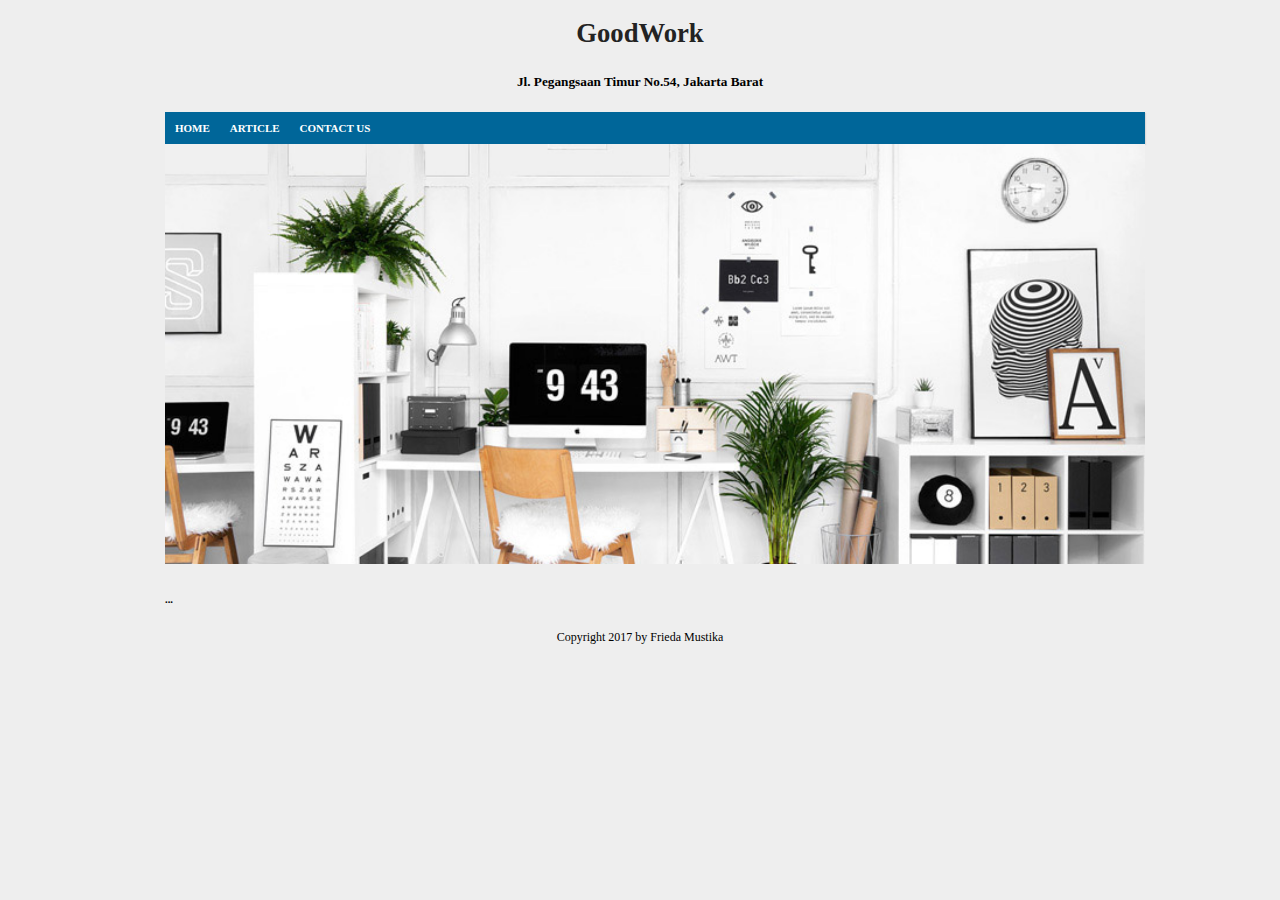
<file: index.html>
<!DOCTYPE html>
<html>
<head>
	<title>GoodWork</title>
	<link rel="stylesheet" type="text/css" href="style.css"/>
	<meta lang="id" charset="utf-8">
</head>
<body>
	<header>
		<h1 class="judul">GoodWork</h1>
	</header>
	
	<section class="wrap">
		<h5>Jl. Pegangsaan Timur No.54, Jakarta Barat</h5>
		<nav class="menu">
			<ul>
				<li><a href="index.html">Home</a></li>
				<li><a href="artikel.html">Article</a></li>
				<li><a href="contactus.html">Contact Us</a></li>
			</ul>
		</nav>
		<article class="artikel">
			<img src="img/back.jpg" width="980" height="420" alt="Gambar" >
			<h6>...</h6>
		</article> 
	</section>

	<footer>
		<p>Copyright 2017 by Frieda Mustika</p>
	</footer>

</body>
</html>
</file>
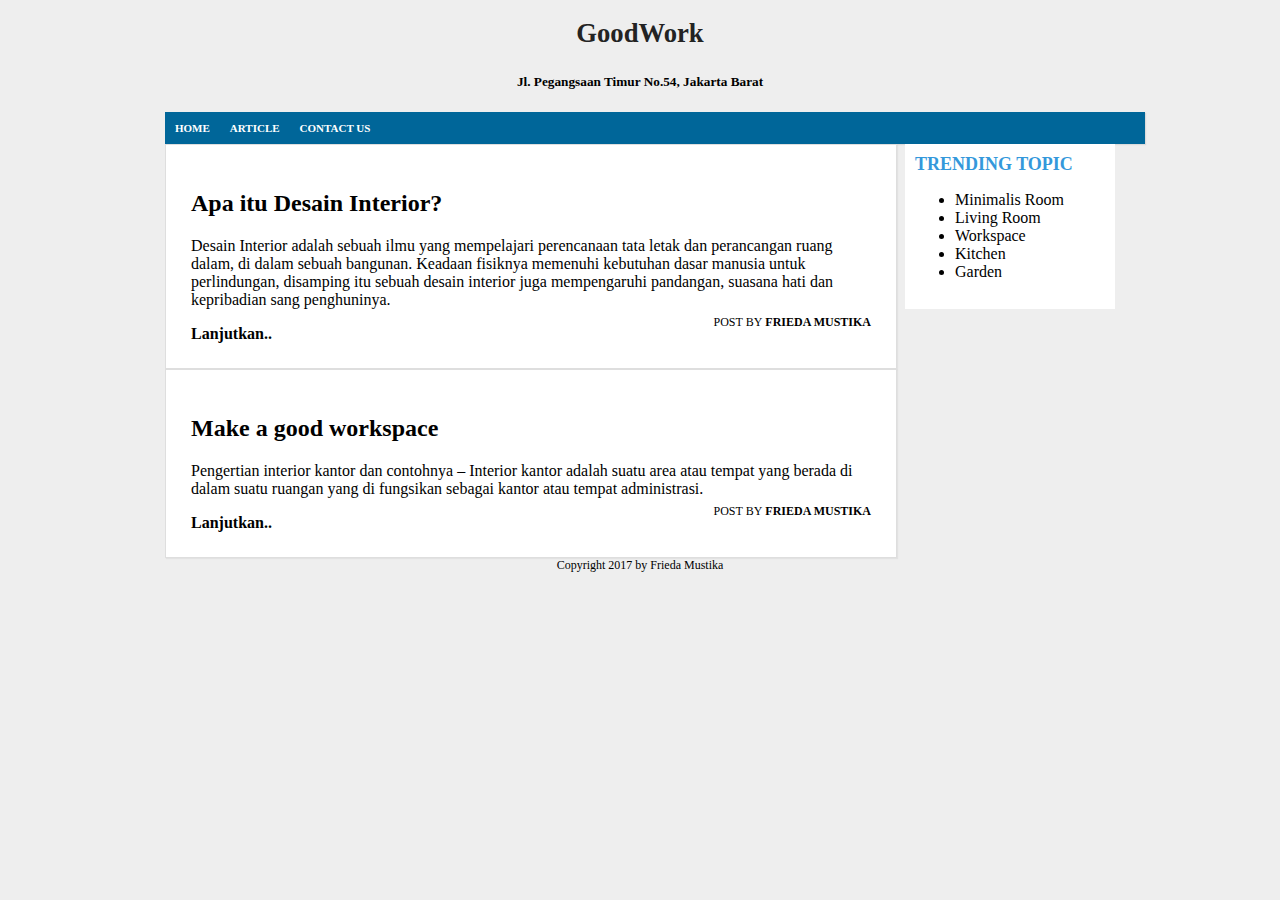
<file: artikel.html>
<!DOCTYPE html>
<html>
<head>
	<title>GoodWork</title>
	<link rel="stylesheet" type="text/css" href="style.css">
	<meta lang="id" charset="utf-8">
</head>
<body>
	<header>
		<h1 class="judul">GoodWork</h1>
	</header>
	
	<section class="wrap">
	<h5>Jl. Pegangsaan Timur No.54, Jakarta Barat</h5>
		<nav class="menu">
			<ul>
				<li><a href="index.html">Home</a></li>
				<li><a href="artikel.html">Article</a></li>
				<li><a href="contactus.html">Contact Us</a></li>
			</ul>
		</nav>
		<article class="artikel">
			<div class="artikel-dalam">
				<h2>Apa itu Desain Interior?</h2>
				<p>
					Desain Interior adalah sebuah ilmu yang mempelajari perencanaan tata letak dan perancangan ruang dalam, di dalam sebuah bangunan. Keadaan fisiknya memenuhi kebutuhan dasar manusia untuk perlindungan, disamping itu sebuah desain interior juga mempengaruhi pandangan, suasana hati dan kepribadian sang penghuninya.
				</p>	
				<div class="post-info">
					Post by<b> Frieda Mustika</b>
				</div>			
				<a href="detail_artikel1.html" class="continue-lendo">Lanjutkan..</a>
			</div>
			<div class="artikel-dalam">
				<h2>Make a good workspace</h2>
				<p>
					Pengertian interior kantor dan contohnya – Interior kantor adalah suatu area atau tempat yang berada di dalam suatu ruangan yang di fungsikan sebagai kantor atau tempat administrasi.
				</p>	
				<div class="post-info">
					Post by<b> Frieda Mustika</b>
				</div>			
				<a href="detail_artikel2.html" class="continue-lendo">Lanjutkan..</a>
			</div>
		</article>
		<aside class="sidebar">
			<div class="widget">
				<h2>Trending Topic</h2>
				<ul>
					<li><a>Minimalis Room</a></li>
					<li><a>Living Room</a></li>
					<li><a>Workspace</a></li>
					<li><a>Kitchen</a></li>
					<li><a>Garden</a></li>
				</ul>
			</div>
		</aside>
	</section>

	<footer>
		<p>Copyright 2017 by Frieda Mustika</p>
	</footer>

</body>
</html>
</file>
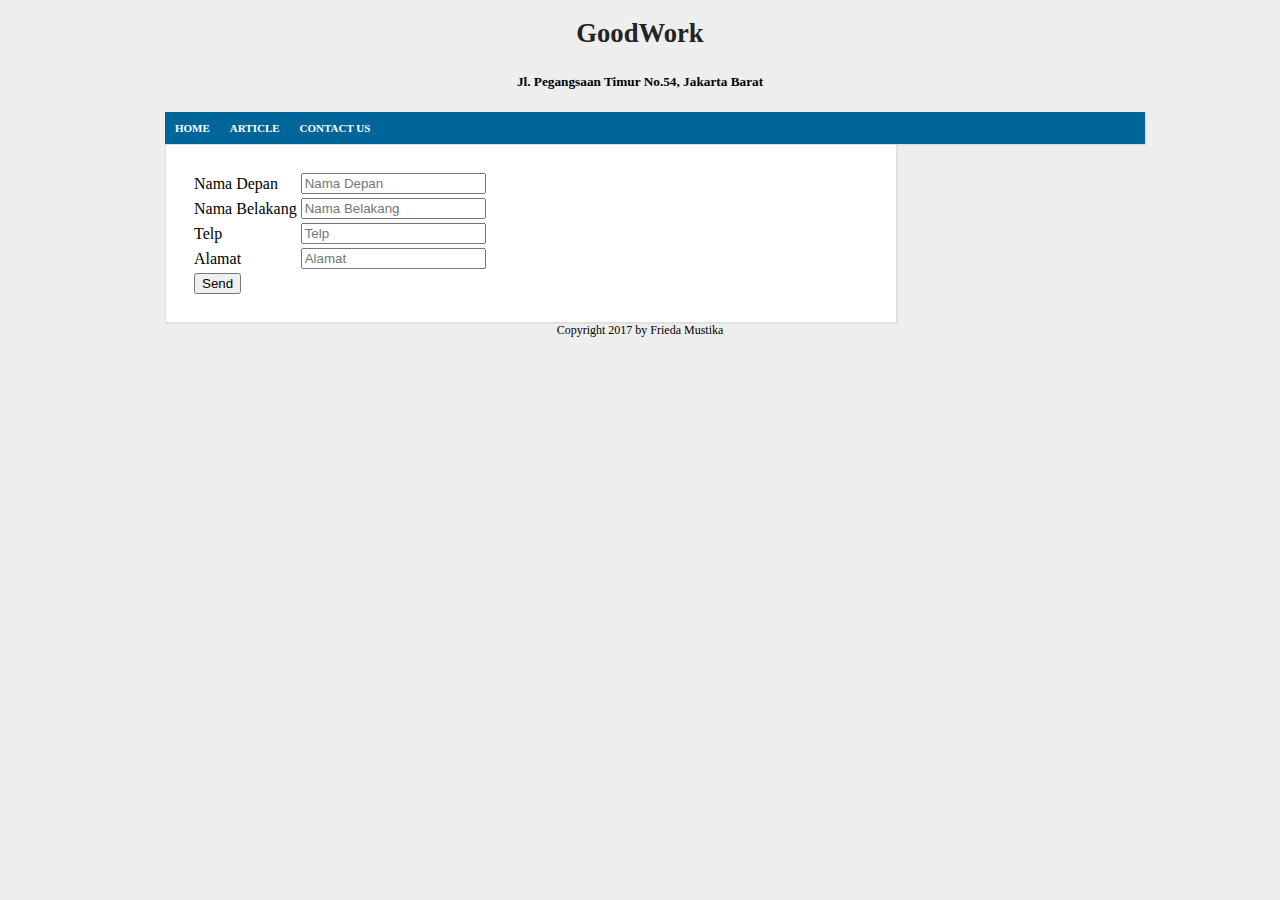
<file: contactus.html>
<!DOCTYPE html>
<html>
<head>
	<title>GoodWork</title>
	<link rel="stylesheet" type="text/css" href="style.css">
	<meta lang="id" charset="utf-8">
</head>
<body>
	<header>
		<h1 class="judul">GoodWork</h1>
	</header>
	
	<section class="wrap">
	<h5>Jl. Pegangsaan Timur No.54, Jakarta Barat</h5>
		<nav class="menu">
			<ul>
				<li><a href="index.html">Home</a></li>
				<li><a href="artikel.html">Article</a></li>
				<li><a href="contactus.html">Contact Us</a></li>
			</ul>
		</nav>
		<article class="artikel">
			<div class="artikel-dalam">
				<form>
					<table>
						<tr>
							<td>Nama Depan</td>
							<td>
								<input type="text" name="nmdpan" placeholder="Nama Depan">
							</td>
						</tr>
						<tr>
							<td>Nama Belakang</td>
							<td>
								<input type="text" name="nmblkang" placeholder="Nama Belakang">
							</td>
						</tr>
						<tr>
							<td>Telp</td>
							<td>
								<input type="text" name="telp" placeholder="Telp">
							</td>
						</tr>
						<tr>
							<td>Alamat</td>
							<td>
								<input type="text" name="alamat" placeholder="Alamat">
							</td>
						</tr>
						<tr>
							<td>
								<input type="submit" value="Send">
							</td>
						</tr>
					</table>
				</form>
			</div>
		</article>
	</section>

	<footer>
		<p>Copyright 2017 by Frieda Mustika</p>
	</footer>

</body>
</html>
</file>
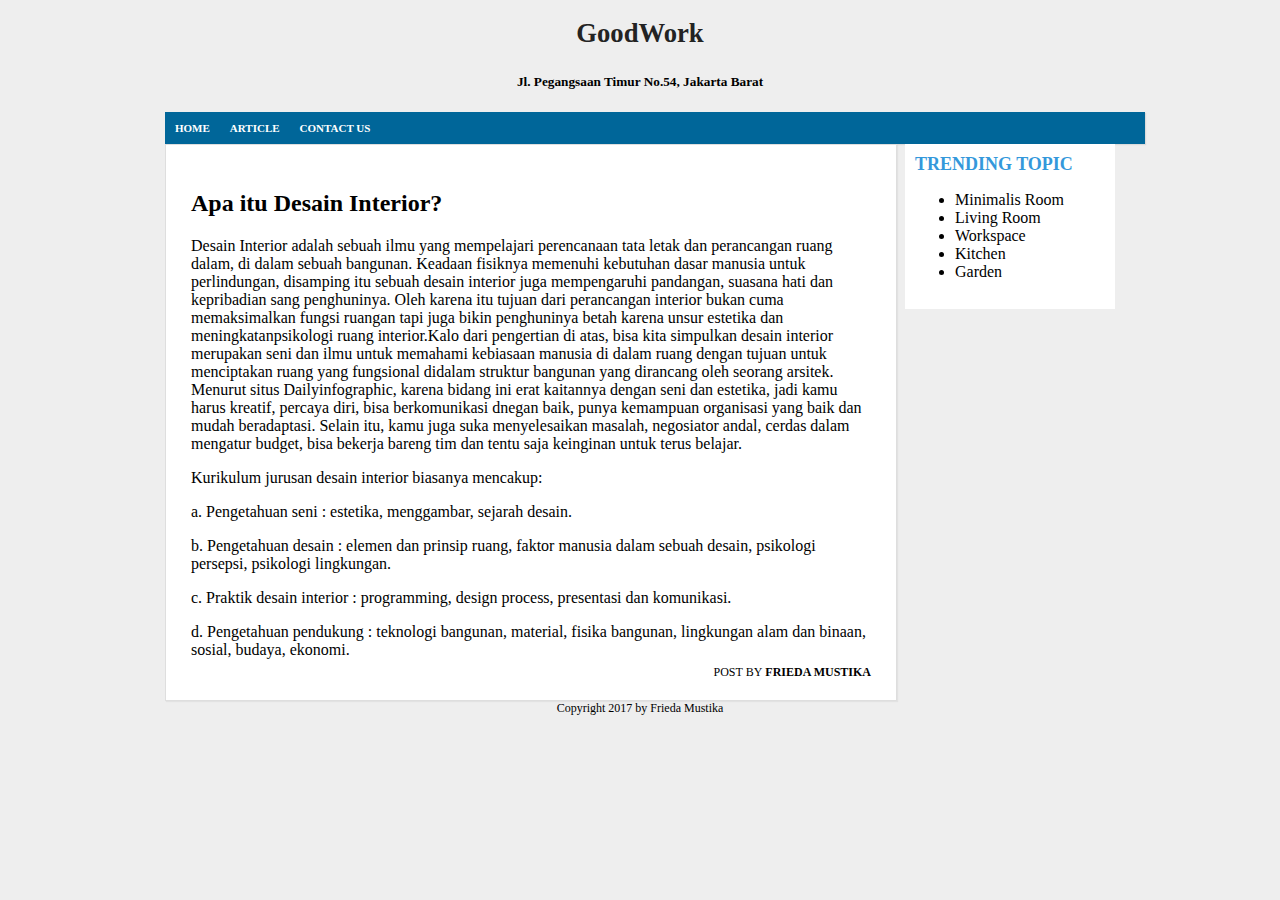
<file: detail_artikel1.html>
<!DOCTYPE html>
<html>
<head>
	<title>GoodWork</title>
	<link rel="stylesheet" type="text/css" href="style.css">
	<meta lang="id" charset="utf-8">
</head>
<body>
	<header>
		<h1 class="judul">GoodWork</h1>
	</header>
	
	<section class="wrap">
	<h5>Jl. Pegangsaan Timur No.54, Jakarta Barat</h5>
		<nav class="menu">
			<ul>
				<li><a href="index.html">Home</a></li>
				<li><a href="artikel.html">Article</a></li>
				<li><a href="contactus.html">Contact Us</a></li>
			</ul>
		</nav>
		<article class="artikel">
			<div class="artikel-dalam">
				<h2>Apa itu Desain Interior?</h2>
				<a>Desain Interior adalah sebuah ilmu yang mempelajari perencanaan tata letak dan perancangan ruang dalam, di dalam sebuah bangunan. Keadaan fisiknya memenuhi kebutuhan dasar manusia untuk perlindungan, disamping itu sebuah desain interior juga mempengaruhi pandangan, suasana hati dan kepribadian sang penghuninya.</a>
				<a>Oleh karena itu tujuan dari perancangan interior bukan cuma memaksimalkan fungsi ruangan tapi juga bikin penghuninya betah karena unsur estetika dan meningkatanpsikologi ruang interior.Kalo dari pengertian di atas, bisa kita simpulkan desain interior merupakan seni dan ilmu untuk memahami kebiasaan manusia di dalam ruang dengan tujuan untuk menciptakan ruang yang fungsional didalam struktur bangunan yang dirancang oleh seorang arsitek.</a>
				<a>Menurut situs Dailyinfographic, karena bidang ini erat kaitannya dengan seni dan estetika, jadi kamu harus kreatif, percaya diri, bisa berkomunikasi dnegan baik, punya kemampuan organisasi yang baik dan mudah beradaptasi.
					Selain itu, kamu juga suka menyelesaikan masalah, negosiator andal, cerdas dalam mengatur budget, bisa bekerja bareng tim dan tentu saja keinginan untuk terus belajar.</a>
					<p>Kurikulum jurusan desain interior biasanya mencakup:</p>
					<p>a. Pengetahuan seni : estetika, menggambar, sejarah desain.</p>
					<p>b. Pengetahuan desain : elemen dan prinsip ruang, faktor manusia dalam sebuah desain, psikologi persepsi, psikologi lingkungan.</p>
					<p>c. Praktik desain interior : programming, design process, presentasi dan komunikasi.</p>
					<p>d. Pengetahuan pendukung : teknologi bangunan, material, fisika bangunan, lingkungan alam dan binaan, sosial, budaya, ekonomi.</p>
					<div class="post-info">
						<p>Post by<b> Frieda Mustika</b></p>
					</div>
				</div>
			</article>
			<aside class="sidebar">
				<div class="widget">
					<h2>Trending Topic</h2>
					<ul>
						<li><a>Minimalis Room</a></li>
						<li><a>Living Room</a></li>
						<li><a>Workspace</a></li>
						<li><a>Kitchen</a></li>
						<li><a>Garden</a></li>
					</ul>
				</div>
			</aside>
		</section>

		<footer>
			<p>Copyright 2017 by Frieda Mustika</p>
		</footer>

	</body>
	</html>
</file>
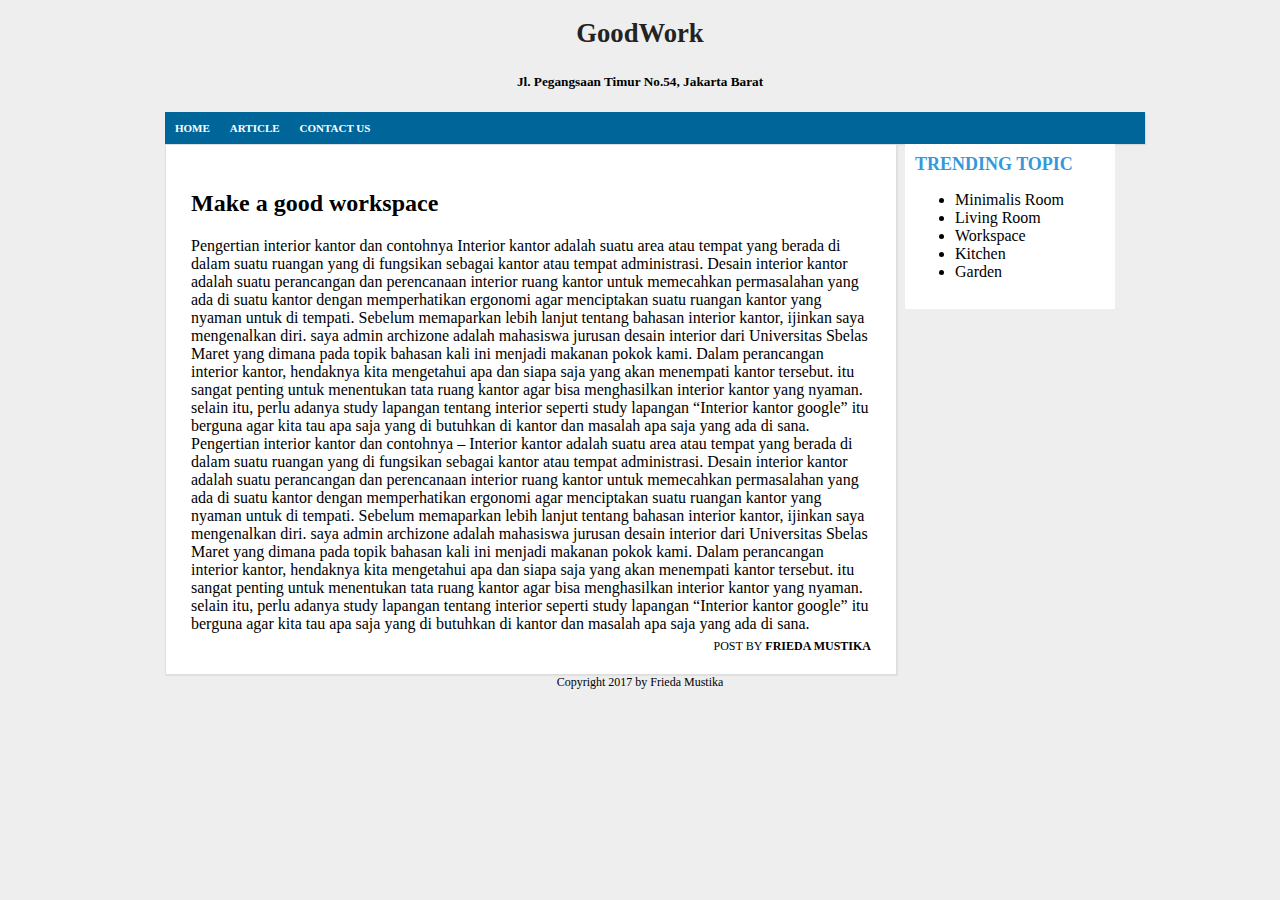
<file: detail_artikel2.html>
<!DOCTYPE html>
<html>
<head>
	<title>GoodWork</title>
	<meta lang="en" charset="utf-8">
	<link rel="stylesheet" type="text/css" href="style.css">
</head>
<body>
	<header>
		<h1 class="judul">GoodWork</h1>
	</header>
	
	<section class="wrap">
	<h5>Jl. Pegangsaan Timur No.54, Jakarta Barat</h5>
		<nav class="menu">
			<ul>
				<li><a href="index.html">Home</a></li>
				<li><a href="artikel.html">Article</a></li>
				<li><a href="contactus.html">Contact Us</a></li>
			</ul>
		</nav>
		<article class="artikel">
			<div class="artikel-dalam">
				<h2>Make a good workspace</h2>
				<p>Pengertian interior kantor dan contohnya Interior kantor adalah suatu area atau tempat yang berada di dalam suatu ruangan yang di fungsikan sebagai kantor atau tempat administrasi.
					Desain interior kantor adalah suatu perancangan dan perencanaan interior ruang kantor untuk memecahkan permasalahan yang ada di suatu kantor dengan memperhatikan ergonomi agar menciptakan suatu ruangan kantor yang nyaman untuk di tempati.
					Sebelum memaparkan lebih lanjut tentang bahasan interior kantor, ijinkan saya mengenalkan diri. saya admin archizone adalah mahasiswa jurusan desain interior dari Universitas Sbelas Maret yang dimana pada topik bahasan kali ini menjadi makanan pokok kami.
					Dalam perancangan interior kantor, hendaknya kita mengetahui apa dan siapa saja yang akan menempati kantor tersebut. itu sangat penting untuk menentukan tata ruang kantor agar bisa menghasilkan interior kantor yang nyaman. selain itu, perlu adanya study lapangan tentang interior seperti study lapangan “Interior kantor google” itu berguna agar kita tau apa saja yang di butuhkan di kantor dan masalah apa saja yang ada di sana.
					Pengertian interior kantor dan contohnya – Interior kantor adalah suatu area atau tempat yang berada di dalam suatu ruangan yang di fungsikan sebagai kantor atau tempat administrasi.
					Desain interior kantor adalah suatu perancangan dan perencanaan interior ruang kantor untuk memecahkan permasalahan yang ada di suatu kantor dengan memperhatikan ergonomi agar menciptakan suatu ruangan kantor yang nyaman untuk di tempati.
					Sebelum memaparkan lebih lanjut tentang bahasan interior kantor, ijinkan saya mengenalkan diri. saya admin archizone adalah mahasiswa jurusan desain interior dari Universitas Sbelas Maret yang dimana pada topik bahasan kali ini menjadi makanan pokok kami.
					Dalam perancangan interior kantor, hendaknya kita mengetahui apa dan siapa saja yang akan menempati kantor tersebut. itu sangat penting untuk menentukan tata ruang kantor agar bisa menghasilkan interior kantor yang nyaman. selain itu, perlu adanya study lapangan tentang interior seperti study lapangan “Interior kantor google” itu berguna agar kita tau apa saja yang di butuhkan di kantor dan masalah apa saja yang ada di sana.
				</p>
					<div class="post-info">
						<p>Post by<b> Frieda Mustika</b></p>
					</div>
				</div>
			</article>
			<aside class="sidebar">
				<div class="widget">
					<h2>Trending Topic</h2>
					<ul>
						<li><a>Minimalis Room</a></li>
						<li><a>Living Room</a></li>
						<li><a>Workspace</a></li>
						<li><a>Kitchen</a></li>
						<li><a>Garden</a></li>
					</ul>
				</div>
			</aside>
		</section>

		<footer>
			<p>Copyright 2017 by Frieda Mustika</p>
		</footer>

	</body>
	</html>
</file>
<file: style.css>
body {
	background: #eee;
	margin:0;
	font-style:cambria, sans-serif ;
}

header{
	text-align: center;
	color: #232323;
}

header .judul{
	font-size: 20pt;
	font-family:cambria;
 }

header .deskripsi{
	font-size: 11pt;
}
h5{
	text-align: center;
}

.wrap {
	width: 950px;
	margin:25px auto;
}

nav.menu ul {
	overflow:hidden;
	color:#fff;
	list-style: none;
	float:left;
	padding:0;
	width: 980px;
	margin:0 0 0;
	background: #006699;
	-webkit-box-shadow: 1px 1px 1px 0px rgba(204,204,204,0.55);
	-moz-box-shadow: 1px 1px 1px 0px rgba(204,204,204,0.55);
	box-shadow: 1px 1px 1px 0px rgba(204,204,204,0.55);
}

nav.menu ul li {
	margin:0;
	float:left;
}

nav.menu ul a {
	padding:10px;
	display:block;
	font-weight:600;
	font-size: 11px;
	color:#fff;
	text-transform: uppercase;
	transition: all 0.5s ease;
	text-decoration: none;
}

nav.menu ul a:hover {
	background:#444647;
}

.sidebar {
	width:210px;
	float:right;
}

.sidebar .widget {
	padding:10px;
	margin:0 0 25px;
	background:#fff;
	border-bottom: 2px solid #fff;
	transition: all 0.5s ease;
}

.sidebar .widget:hover {
	border-bottom: 2px solid #3498db;
}

.sidebar .widget h2 {
	padding:0;
	margin:0 0 15px;
	color:#3498db;
	font-size: 18px;
	font-weight:800;
	text-transform: uppercase;
}

.sidebar .widget p {
	font-size: 14px;
}

.sidebar .widget p:last-child {
	margin:0;
}

.artikel {
	float:left;
}

.artikel-dalam {
	width:680px;
	padding:25px;
	background: #fff;
	border:1px solid #dedede;
	-webkit-box-shadow: 1px 1px 1px 0px rgba(204,204,204,0.35);
	-moz-box-shadow: 1px 1px 1px 0px rgba(204,204,204,0.35);
	box-shadow: 1px 1px 1px 0px rgba(204,204,204,0.35);
}

.artikel-dalam img {
	min-width: 650px;
	margin:0 0 25px -25px;
	max-width: 650px;
}

.artikel-dalam h1 {
	padding:0;
	margin:0 0 15px;
	font-weight: normal;
	color: #666;
	font-family: Georgia;
}

.artikel-dalam p:last-child {
	margin: 0;
}

.artikel-dalam .continue-lendo {
	color:#000;
	transition: all 0.5s ease;
	text-decoration: none;
	font-weight: 700; 
}

.artikel-dalam .continue-lendo:hover {
	margin-left:10px;
}

.post-info {
	float: right;
	font-size: 12px;
	margin: -10px 0 15px;
	text-transform: uppercase;
}

@media screen and (max-width: 960px) {

	.header {
		position:inherit;
	}

	.wrap {
		width: 90%;
		margin:25px auto;
	}
	.sidebar {
		width:100%;
		margin:25px 0 0;
		float:right;
	}

	.sidebar .widget {
		padding:5%;
	}

	nav.menu ul {
		width: 100%;
	}

	nav.menu ul {
		float:inherit;
	}

	nav.menu ul li {
		float:inherit;
		margin:0;
	}

	nav.menu ul a {
		padding:15px;
		font-size: 16px;
		border-top:1px solid #1abf9f;
		border-bottom:1px solid #16a085;
	}

	.artikel {
		width:90%;
	}

	.artikel-dalam {
		float:inherit;
		margin:0 auto 25px;
		width:101%;
		border:1px solid #dedede;
		padding:5%;  
		background: #fff;
	}

	.artikel-dalam img {
		max-width: 110%;
		margin:0 0 25px -5%;
		min-width: 110%;
	}

	.artikel-dalam .continue-lendo:hover {
		margin-left:0;
	}


}


@media screen and (max-width: 460px) {

	nav.menu ul a {
		padding:15px;
		font-size: 14px;
	}

	.sidebar {
		display:none
	}
	.post-info {
		display:none;
	}

	.artikel-dalam {
		margin:25px auto;
	}

	.artikel-dalam img {
		margin:-5% 0 25px -5%;
	}			
}

footer{
	clear:both;
	text-align:center;
	color:#000000;
	font-size: 12px;
}
</file>
